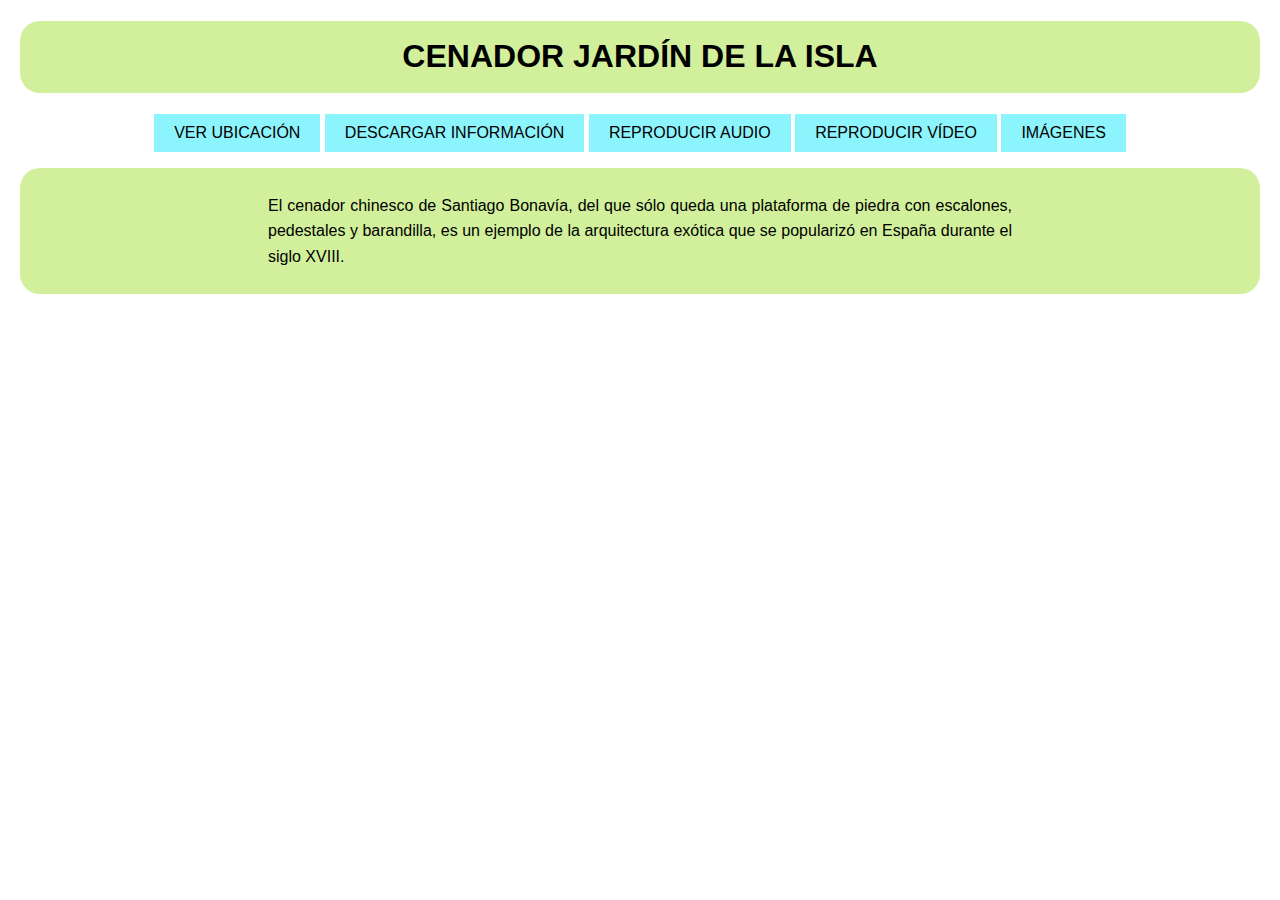
<file: index.html>
<!DOCTYPE html>
<html lang="en">
<head>
    <meta charset="UTF-8">
    <meta name="viewport" content="width=device-width, initial-scale=1.0">
    <title>Cenador</title>
    <link rel="stylesheet" href="styles.css">
</head>
<body>
    <h1>CENADOR JARDÍN DE LA ISLA</h1>
<div class="container">
    <button onclick="abrirUbicacion()">VER UBICACIÓN</button>

    <button id="descargarPdf">DESCARGAR INFORMACIÓN</button>

    <button id="reproducirAudio">REPRODUCIR AUDIO</button>
    <audio id="audioPlayer" src="audio.mp3"></audio>

    <button onclick="iniciarReproduccion()">REPRODUCIR VÍDEO</button>

    <button onclick="irAPagina()">IMÁGENES</button>
</div>
    <div class="parrafo">
    <P>El cenador chinesco de Santiago Bonavía, del que sólo queda una plataforma de piedra con escalones, pedestales y barandilla, es un ejemplo de la arquitectura exótica que se popularizó en España durante el siglo XVIII.</P>
    </div>
    <script src="script.js"></script>
</body>
</html>
</file>
<file: styles.css>
body {
    font-family: Arial, sans-serif;
    line-height: 1.6;
    margin: 20px;
    text-align: center;
}

h1{
    background-color: rgb(210, 240, 155);
    padding: 10px;
    border-radius: 20px 20px;
}

p{
    text-align: justify;
    padding: 2% 20% 2% 20%;
}

.parrafo{
    background-color: rgb(210, 240, 155);
    border-radius: 20px 20px;
}

button {
    padding: 10px 20px;
    font-size: 16px;
    background-color: rgb(140, 244, 252);
    color: #000000;
    border: none;
    cursor: pointer;
}

button:hover{
    padding: 10px 20px;
    font-size: 16px;
    background-color: rgb(83, 167, 231);
    color: #000000;
    border: none;
    cursor: pointer;
}

@media (max-width: 768px) {
    div.container{
        display: grid;
        
    }
}
</file>
